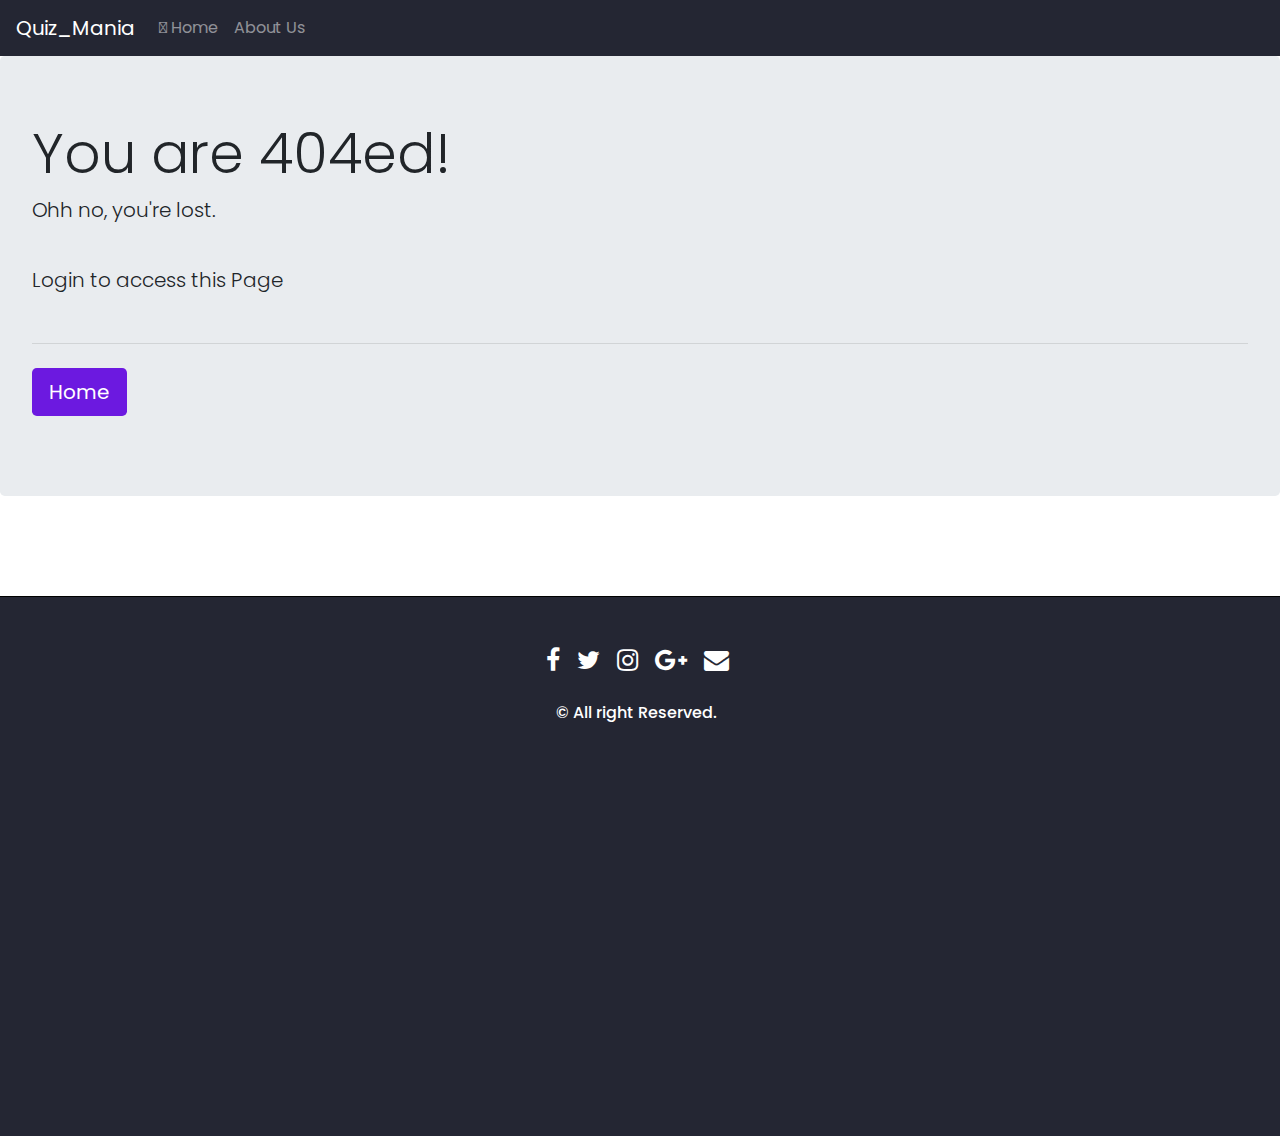
<file: G-2-MiniProject-Tanmay/View/html/error/index.html>
<!DOCTYPE html>
<html lang="en">
  <head>
    <meta charset="UTF-8">
    <meta name="viewport" content="width=device-width, initial-scale=1.0">
    <!-- CDN -->

    <link rel="preconnect" href="https://fonts.gstatic.com">
    <link href="https://fonts.googleapis.com/css2?family=Poppins&display=swap" rel="stylesheet">    
    <link rel="stylesheet" href="https://maxcdn.bootstrapcdn.com/bootstrap/4.0.0/css/bootstrap.min.css" integrity="sha384-Gn5384xqQ1aoWXA+058RXPxPg6fy4IWvTNh0E263XmFcJlSAwiGgFAW/dAiS6JXm" crossorigin="anonymous">
    <script src="https://code.jquery.com/jquery-3.2.1.slim.min.js" integrity="sha384-KJ3o2DKtIkvYIK3UENzmM7KCkRr/rE9/Qpg6aAZGJwFDMVNA/GpGFF93hXpG5KkN" crossorigin="anonymous"></script>
    <script src="https://cdnjs.cloudflare.com/ajax/libs/popper.js/1.12.9/umd/popper.min.js" integrity="sha384-ApNbgh9B+Y1QKtv3Rn7W3mgPxhU9K/ScQsAP7hUibX39j7fakFPskvXusvfa0b4Q" crossorigin="anonymous"></script>
    <script src="https://maxcdn.bootstrapcdn.com/bootstrap/4.0.0/js/bootstrap.min.js" integrity="sha384-JZR6Spejh4U02d8jOt6vLEHfe/JQGiRRSQQxSfFWpi1MquVdAyjUar5+76PVCmYl" crossorigin="anonymous"></script>
    <link rel="stylesheet" href="https://cdnjs.cloudflare.com/ajax/libs/font-awesome/5.15.1/css/all.min.css" integrity="sha512-+4zCK9k+qNFUR5X+cKL9EIR+ZOhtIloNl9GIKS57V1MyNsYpYcUrUeQc9vNfzsWfV28IaLL3i96P9sdNyeRssA==" crossorigin="anonymous" />
    <script src="https://code.jquery.com/jquery-3.5.1.js" integrity="sha256-QWo7LDvxbWT2tbbQ97B53yJnYU3WhH/C8ycbRAkjPDc=" crossorigin="anonymous"></script>

    <!-- Local links  -->

    <link rel="stylesheet" href="../../css/header_footer.css">
    <link rel="stylesheet" href="../../css/error.css">

    <link rel="icon" href="https://www.flaticon.com/svg/vstatic/svg/545/545676.svg?token=exp=1610548302~hmac=280c55a1bed706e8b174b5501d25ca26">
    <title>Lost! 404</title>
  </head>
  <body>

    <!-------------------- Navbar start ------------------------  -->

    <nav class="navbar navbar-expand-sm  navbar-dark">
      <a class="navbar-brand" href="../">Quiz_Mania</a>
      <button class="navbar-toggler" type="button" data-toggle="collapse" data-target="#collapsibleNavbar">
        <span class="navbar-toggler-icon"></span>
      </button>
      <div class="collapse navbar-collapse" id="collapsibleNavbar">
        <ul class="navbar-nav">
          <li class="nav-item">
            <a class="nav-link" href="../"><i class="fas fa-home"></i> Home</a>
          </li> 
          <li class="nav-item">
            <a class="nav-link" href="../aboutUs.html"><i class="fab fa-teamspeak"></i> About Us</a>
          </li>
       
        </ul>
      </div>
    </nav>
    <!-- -------------------------Nav-Bar End----------------------------- -->

    <!-- ------------------------ Error 404 ------------------  -->
    <section>
      <div class="jumbotron">
        <h1 class="display-4">You are 404ed!</h1>
        <p class="pb-4 lead">Ohh no, you're lost.</p>
        <p class="pb-4 lead">Login to access this Page</p>
        <hr class="my-4">
        
        <p class="lead">
          <a class="btn btn-lg text-white" href="../" role="button"><i class="fas fa-house-user"></i> Home</a>
        </p>
      </div>
    </section>

     <!-- ------------------------ Error 404 ------------------  -->
    <!-- -------------------------- footer --------------------------------------  -->

    <section id="footer">
    <div class="container">
    <div class="row">
      <div class=" col-sm-12 col-md-12 mt-2 mt-sm-5">
        <ul class="list-unstyled list-inline social text-center ">
            <li class="list-inline-item"><a href="https://www.facebook.com/"><i class="fa fa-facebook "></i></a></li>
            <li class="list-inline-item"><a href="https://twitter.com/?lang=en"><i class="fa fa-twitter"></i></a></li>
            <li class="list-inline-item"><a href="https://www.instagram.com/"><i class="fa fa-instagram"></i></a></li>
            <li class="list-inline-item"><a href="#"><i class="fa fa-google-plus"></i></a></li>
            <li class="list-inline-item"><a href="#"><i class="fa fa-envelope"></i></a></li>
        </ul>
      </div>
    </div>
    <div class="row">
      <div class=" col-sm-12 col-md-12 mt-2 mt-sm-2 text-center text-black">
          <p class="h6">© All right Reserved.<a class=" ml-2" href="#" target="_blank"></a></p>
      </div>
      <hr>
    </div>	
    </div>
    </section>

    <!-- ------------------------------------ ./ footer Ends -----------------------------------  -->
  </body>
</html>
</file>
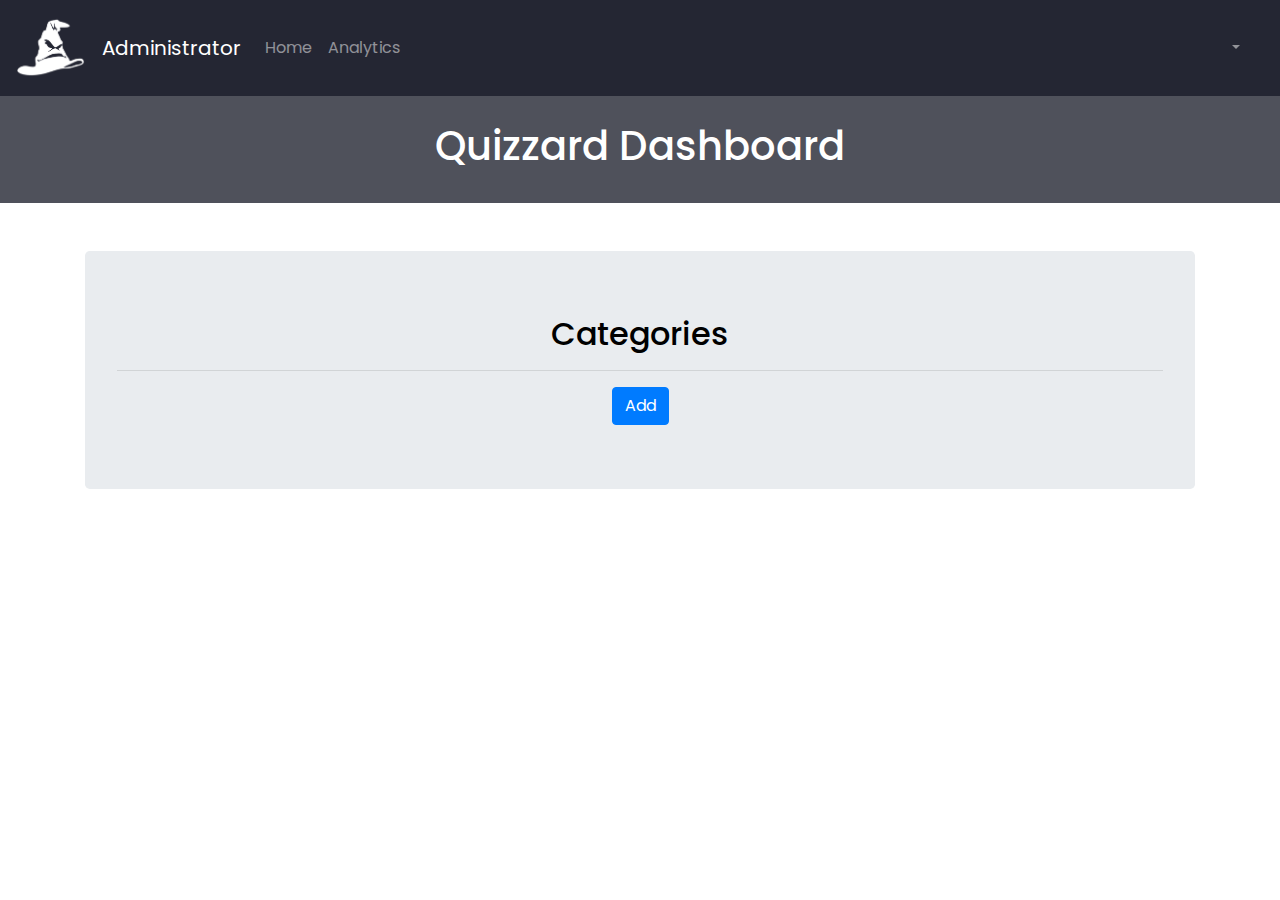
<file: G-2-MiniProject-Tanmay/View/html/admin.html>
<!DOCTYPE html>
<html lang="en">
<head>
    <meta charset="UTF-8">
    <meta name="viewport" content="width=device-width, initial-scale=1.0">
    <title>Administrator</title>
   
     <!-- CDN links  -->

    <link rel="preconnect" href="https://fonts.gstatic.com">
    <link href="https://fonts.googleapis.com/css2?family=Poppins&display=swap" rel="stylesheet">    
    <link rel="stylesheet" href="https://maxcdn.bootstrapcdn.com/bootstrap/4.0.0/css/bootstrap.min.css" integrity="sha384-Gn5384xqQ1aoWXA+058RXPxPg6fy4IWvTNh0E263XmFcJlSAwiGgFAW/dAiS6JXm" crossorigin="anonymous">
    <script src="https://code.jquery.com/jquery-3.2.1.slim.min.js" integrity="sha384-KJ3o2DKtIkvYIK3UENzmM7KCkRr/rE9/Qpg6aAZGJwFDMVNA/GpGFF93hXpG5KkN" crossorigin="anonymous"></script>
    <script src="https://cdnjs.cloudflare.com/ajax/libs/popper.js/1.12.9/umd/popper.min.js" integrity="sha384-ApNbgh9B+Y1QKtv3Rn7W3mgPxhU9K/ScQsAP7hUibX39j7fakFPskvXusvfa0b4Q" crossorigin="anonymous"></script>
    <script src="https://maxcdn.bootstrapcdn.com/bootstrap/4.0.0/js/bootstrap.min.js" integrity="sha384-JZR6Spejh4U02d8jOt6vLEHfe/JQGiRRSQQxSfFWpi1MquVdAyjUar5+76PVCmYl" crossorigin="anonymous"></script>
    <link rel="stylesheet" href="https://cdnjs.cloudflare.com/ajax/libs/font-awesome/5.15.1/css/all.min.css" integrity="sha512-+4zCK9k+qNFUR5X+cKL9EIR+ZOhtIloNl9GIKS57V1MyNsYpYcUrUeQc9vNfzsWfV28IaLL3i96P9sdNyeRssA==" crossorigin="anonymous" />
    <script src="https://code.jquery.com/jquery-3.5.1.js" integrity="sha256-QWo7LDvxbWT2tbbQ97B53yJnYU3WhH/C8ycbRAkjPDc=" crossorigin="anonymous"></script>
  
    <!-- Local links  -->

    
    <script defer src="../script/admin.js"></script>
    <link rel="stylesheet" href="../css/header_footer.css">
    <link rel="stylesheet" href="../css/admin.css">

</head>
<body>

  <!-------------------- Navbar start ------------------------  -->

  <nav class="navbar navbar-expand-sm  navbar-dark">
    <a class="navbar-brand" href="./admin.html"><img src="../images/logo2.png" width="70px" height="70px" alt=""></a>
    <a class="navbar-brand" href="admin.html">Administrator</a>
    <button class="navbar-toggler" type="button" data-toggle="collapse" data-target="#collapsibleNavbar">
      <span class="navbar-toggler-icon"></span>
    </button>
    <div class="collapse navbar-collapse" id="collapsibleNavbar">
      <ul class="navbar-nav">
        <li class="nav-item">
          <a class="nav-link" href="./admin.html">Home</a>
        </li> 
        <li class="nav-item">
          <a class="nav-link" href="./analytics.html">Analytics</a>
        </li> 
      </ul>
      <ul class="nav navbar-nav  justify-content-between ml-auto">
        <a class="nav-link dropdown-toggle username_session" href="#" id="navbarDropdown" role="button" data-toggle="dropdown" aria-haspopup="true" aria-expanded="false">
          <i class="fas fa-user-shield"></i>
        </a>
        <div class="dropdown-menu dropdown-menu-right" aria-labelledby="navbarDropdown">                    
          <a class="dropdown-item" href="#" onclick="remove();"> <i class="fas fa-sign-out-alt"></i>Log Out</a>
        </div>
        <li class="nav-item" data-toggle="modal" data-target="#exampleModalCenter"><a class="nav-link" href="#" onclick="remove();"><i class="fas fa-sign-out-alt"></i></a></li>
      </ul>
    </div>
  </nav>
<!-- -------------------------Nav-Bar End----------------------------- -->
        
          <!-- ------------------Header flex ----------------------------  -->

          <div class="header container-fluid">
            <h1>Quizzard Dashboard</h1>
          </div>
          <!-- -----------------------./ Header flex--------------------------------- -->

  
          <div class="col main pt-5" id="main_background">
          <div class="container  text-center ">
            <div class="flex">
              <!-- <img src="../images/quiz-banner.jpg"  width="50%" alt=""> -->
            </div>
            <div class=" jumbotron " >
                  <h2>Categories</h2>
                  <hr>
            <!-- ----------------------- Category Modal---------------------------- -->
  
              <div class="op">
                  <button type="button" class="btn btn-primary" data-toggle="modal" data-target=".bd-example-modal-lg">Add</button>
                  <div class="modal fade bd-example-modal-lg" tabindex="-1" role="dialog" aria-labelledby="myLargeModalLabel" aria-hidden="true">
                    <div class="modal-dialog modal-lg">
                      <div class="modal-content">
                        <form id="form" class="formmodal">

                          <div class="form-group">
                            <label for="quizcategory">Quiz Category</label>
                            <input type="text" class="form-control" id="quiz" aria-describedby="emailHelp" placeholder=" quiz category">
                            
                          </div>
                           <div class="form-group">
                            <label for="image">Image url</label><br>
                            <input type="text"  class="form-control" id="image" placeholder="enter image url">
                          </div> 
                          
                          <button type="submit" class="btn btn-primary" id="submit" onclick="post()">Submit</button>
                       
                        </form>
                      </div>
                   </div>
                </div>
              </div>
            <!-- ----------------------- / Category Modal---------------------------- -->
            <!-- ----------------------- Card Creation---------------------------- -->    
                  <div class="row mx-auto my-auto categories"  id="recipeCarousel" ></div>
                  <!-- <div class="row mb-3 categories"> -->
                      <!-- Cards will be added here -->
                  <!-- </div> -->
            <!-- ----------------------- / Card Creation---------------------------- -->          
            </div>
          </div>
        </div>
     

 </body>
</html>
</file>
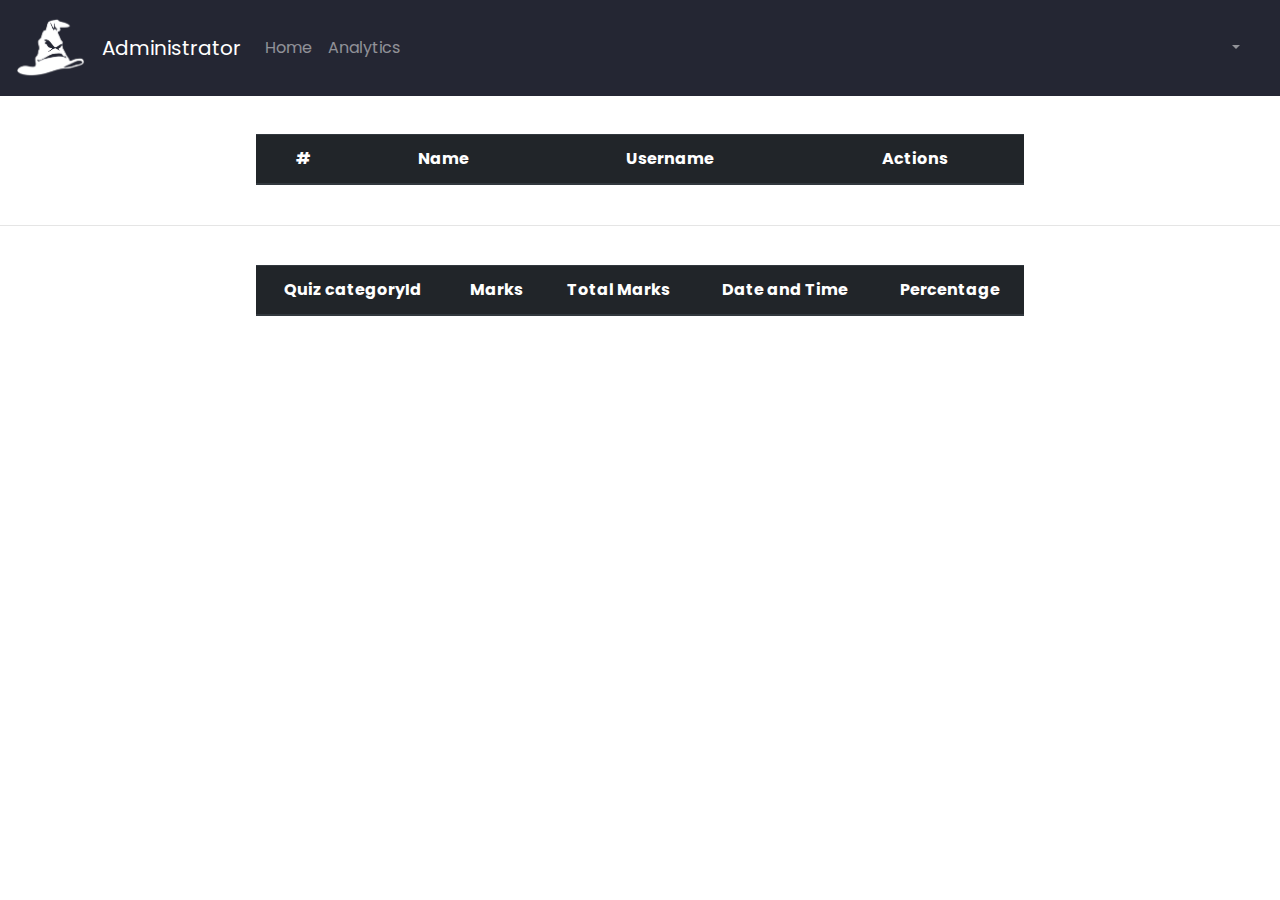
<file: G-2-MiniProject-Tanmay/View/html/analytics.html>
<!doctype html>
<html lang="en">
  <head>
    <!-- Required meta tags -->
    <meta charset="utf-8">
    <meta name="viewport" content="width=device-width, initial-scale=1, shrink-to-fit=no">

    <!-- Bootstrap CSS -->
    <link rel="preconnect" href="https://fonts.gstatic.com">
    <link href="https://fonts.googleapis.com/css2?family=Poppins&display=swap" rel="stylesheet">    
    <link rel="stylesheet" href="https://maxcdn.bootstrapcdn.com/bootstrap/4.0.0/css/bootstrap.min.css" integrity="sha384-Gn5384xqQ1aoWXA+058RXPxPg6fy4IWvTNh0E263XmFcJlSAwiGgFAW/dAiS6JXm" crossorigin="anonymous">
    <link rel="stylesheet" href="../css/analytics.css">
    <script src="https://code.jquery.com/jquery-3.2.1.slim.min.js" integrity="sha384-KJ3o2DKtIkvYIK3UENzmM7KCkRr/rE9/Qpg6aAZGJwFDMVNA/GpGFF93hXpG5KkN" crossorigin="anonymous"></script>
    <script src="https://cdnjs.cloudflare.com/ajax/libs/popper.js/1.12.9/umd/popper.min.js" integrity="sha384-ApNbgh9B+Y1QKtv3Rn7W3mgPxhU9K/ScQsAP7hUibX39j7fakFPskvXusvfa0b4Q" crossorigin="anonymous"></script>
    <script src="https://maxcdn.bootstrapcdn.com/bootstrap/4.0.0/js/bootstrap.min.js" integrity="sha384-JZR6Spejh4U02d8jOt6vLEHfe/JQGiRRSQQxSfFWpi1MquVdAyjUar5+76PVCmYl" crossorigin="anonymous"></script>
    <link rel="stylesheet" href="https://cdnjs.cloudflare.com/ajax/libs/font-awesome/5.15.1/css/all.min.css" integrity="sha512-+4zCK9k+qNFUR5X+cKL9EIR+ZOhtIloNl9GIKS57V1MyNsYpYcUrUeQc9vNfzsWfV28IaLL3i96P9sdNyeRssA==" crossorigin="anonymous" />
    <script src="https://code.jquery.com/jquery-3.5.1.js" integrity="sha256-QWo7LDvxbWT2tbbQ97B53yJnYU3WhH/C8ycbRAkjPDc=" crossorigin="anonymous"></script>
    <script defer src="../script/analytics.js"></script>

    <link rel="stylesheet" href="../css/header_footer.css">
    <title>Analytics</title>
  </head>
  <body>
<!-- ----------------------- Navbar ----------------------  -->
<header>
    <nav class="navbar navbar-expand-sm  navbar-dark">
      <a class="navbar-brand" href="./admin.html"><img src="../images/logo2.png" width="70px" height="70px" alt=""></a>
        <a class="navbar-brand" href="admin.html">Administrator</a>
        <button class="navbar-toggler" type="button" data-toggle="collapse" data-target="#collapsibleNavbar">
          <span class="navbar-toggler-icon"></span>
        </button>
        <div class="collapse navbar-collapse" id="collapsibleNavbar">
          <ul class="navbar-nav">
            <li class="nav-item">
              <a class="nav-link" href="./admin.html">Home</a>
            </li> 
            <li class="nav-item">
              <a class="nav-link" href="./analytics.html">Analytics</a>
            </li> 
          </ul>
          <ul class="nav navbar-nav  justify-content-between ml-auto">
            <a class="nav-link dropdown-toggle username_session" href="#" id="navbarDropdown" role="button" data-toggle="dropdown" aria-haspopup="true" aria-expanded="false">
              <i class="fas fa-user-shield"></i>
            </a>
            <div class="dropdown-menu dropdown-menu-right" aria-labelledby="navbarDropdown">                    
              <a class="dropdown-item" href="#" onclick="remove();"> <i class="fas fa-sign-out-alt"></i>Log Out</a>
            </div>
            <li class="nav-item" data-toggle="modal" data-target="#exampleModalCenter"><a class="nav-link" href="#" onclick="remove();"><i class="fas fa-sign-out-alt"></i></a></li>
          </ul>
        </div>
      </nav>
    </header>
<!-- ----------------------- Navbar Ends ----------------------  -->


<table class=" table  table-striped">
  <thead class="thead-dark">
    <tr>
      <th scope="col">#</th>
      <th scope="col">Name</th>
      <th scope="col">Username</th>
      <th scope="col">Actions</th>
    </tr>
  </thead>
  <tbody class="tbody">
   
  </tbody>
</table>
<br>
<hr>
<div>
   <table class="table mobile">
      <thead class="thead-dark">
        <tr>
          <th scope="col">Quiz categoryId</th>
          <th scope="col">Marks</th>
          <th scope="col">Total Marks</th>
          <th scope="col">Date and Time</th>
          <th scope="col">Percentage</th>
        </tr>
      </thead>
      <tbody class="userdetails">
      </tbody>
    </table> 
</div>
<br>



</body>
</html>
</file>
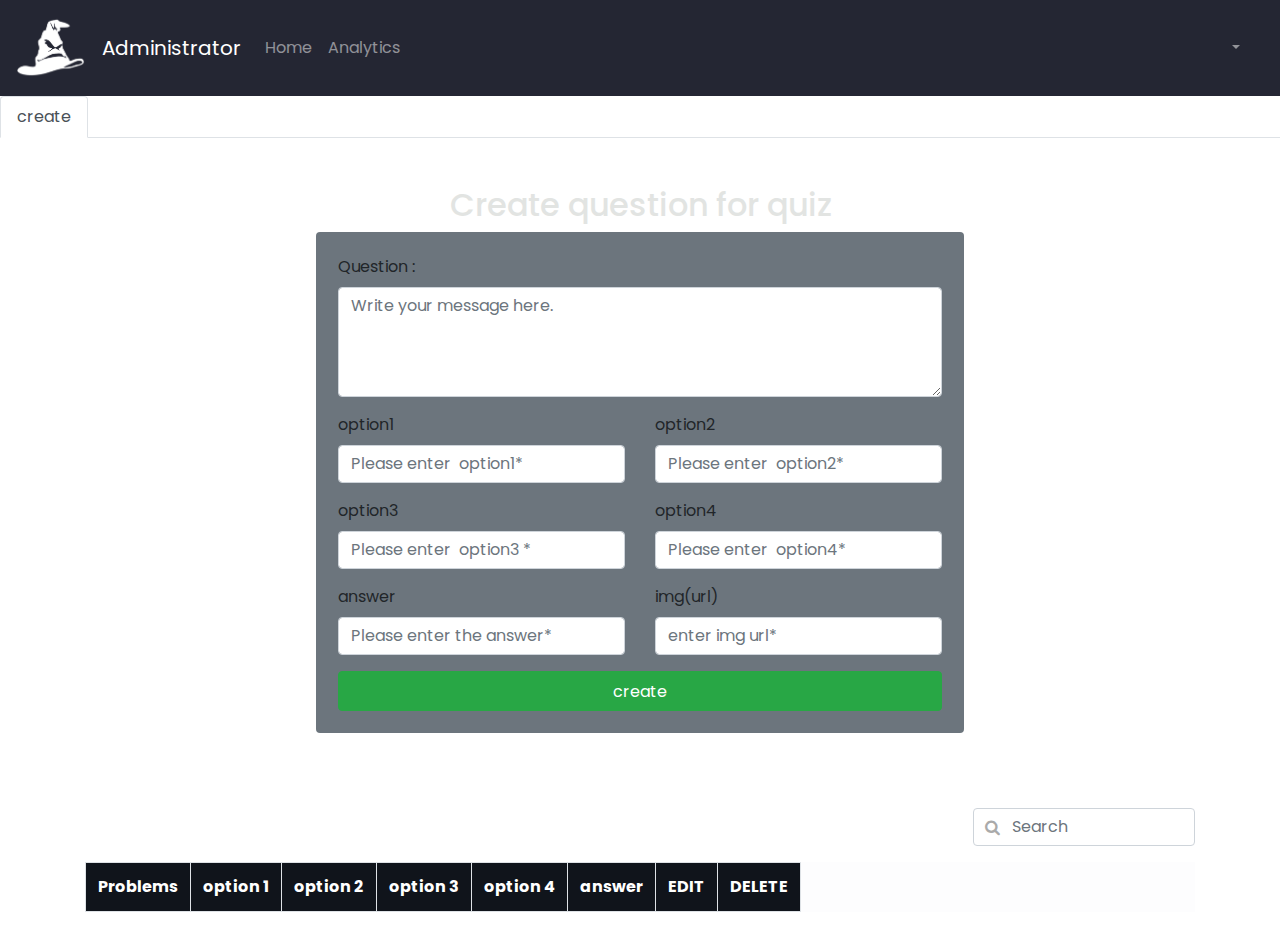
<file: G-2-MiniProject-Tanmay/View/html/questionTable.HTML>
<!DOCTYPE html>

<html>

<head>
   
    <meta name="viewport" content="width=device-width, initial-scale=1">
    <!-- CDN links  -->

    <link rel="preconnect" href="https://fonts.gstatic.com">
    <link href="https://fonts.googleapis.com/css2?family=Poppins&display=swap" rel="stylesheet">    
    <link rel="stylesheet" href="https://maxcdn.bootstrapcdn.com/bootstrap/4.0.0/css/bootstrap.min.css" integrity="sha384-Gn5384xqQ1aoWXA+058RXPxPg6fy4IWvTNh0E263XmFcJlSAwiGgFAW/dAiS6JXm" crossorigin="anonymous">
    <script src="https://code.jquery.com/jquery-3.2.1.slim.min.js" integrity="sha384-KJ3o2DKtIkvYIK3UENzmM7KCkRr/rE9/Qpg6aAZGJwFDMVNA/GpGFF93hXpG5KkN" crossorigin="anonymous"></script>
    <script src="https://cdnjs.cloudflare.com/ajax/libs/popper.js/1.12.9/umd/popper.min.js" integrity="sha384-ApNbgh9B+Y1QKtv3Rn7W3mgPxhU9K/ScQsAP7hUibX39j7fakFPskvXusvfa0b4Q" crossorigin="anonymous"></script>
    <script src="https://maxcdn.bootstrapcdn.com/bootstrap/4.0.0/js/bootstrap.min.js" integrity="sha384-JZR6Spejh4U02d8jOt6vLEHfe/JQGiRRSQQxSfFWpi1MquVdAyjUar5+76PVCmYl" crossorigin="anonymous"></script>
    <link rel="stylesheet" href="https://cdnjs.cloudflare.com/ajax/libs/font-awesome/5.15.1/css/all.min.css" integrity="sha512-+4zCK9k+qNFUR5X+cKL9EIR+ZOhtIloNl9GIKS57V1MyNsYpYcUrUeQc9vNfzsWfV28IaLL3i96P9sdNyeRssA==" crossorigin="anonymous" />
    <script src="https://code.jquery.com/jquery-3.5.1.js" integrity="sha256-QWo7LDvxbWT2tbbQ97B53yJnYU3WhH/C8ycbRAkjPDc=" crossorigin="anonymous"></script>


<!-- local links -----------------     -->
   <link rel="stylesheet" type="text/css" href="../css/questionTable.css"> 
   <link rel="stylesheet" href="../css/header_footer.css">
   <!-- <link rel="stylesheet" href="../css/admin.css"> -->
   <script src="../script/questionTable.js"></script> 
   
</head>
<body>
    
    <!-------------------- Navbar start ------------------------  -->
  
    <nav class="navbar navbar-expand-sm  navbar-dark">
        <a class="navbar-brand" href="./user_home.html"><img src="../images/logo2.png" width="70px" height="70px" alt=""></a>
      <a class="navbar-brand" href="admin.html">Administrator</a>
      <button class="navbar-toggler" type="button" data-toggle="collapse" data-target="#collapsibleNavbar">
        <span class="navbar-toggler-icon"></span>
      </button>
      <div class="collapse navbar-collapse" id="collapsibleNavbar">
        <ul class="navbar-nav">
          <li class="nav-item">
            <a class="nav-link" href="./admin.html">Home</a>
          </li> 
          <li class="nav-item">
            <a class="nav-link" href="./analytics.html">Analytics</a>
          </li> 
        </ul>
        <ul class="nav navbar-nav  justify-content-between ml-auto">
          <a class="nav-link dropdown-toggle username_session" href="#" id="navbarDropdown" role="button" data-toggle="dropdown" aria-haspopup="true" aria-expanded="false">
            <i class="fas fa-user-shield"></i>
          </a>
          <div class="dropdown-menu dropdown-menu-right" aria-labelledby="navbarDropdown">                    
            <a class="dropdown-item" href="#" onclick="remove();"> <i class="fas fa-sign-out-alt"></i>Log Out</a>
          </div>
          <li class="nav-item" data-toggle="modal" data-target="#exampleModalCenter"><a class="nav-link" href="#" onclick="remove();"><i class="fas fa-sign-out-alt"></i></a></li>
        </ul>
      </div>
    </nav>
  <!-- -------------------------Nav-Bar End----------------------------- -->
  
  
  <!-------------------- crud operations create question-->
  <div>
      <ul class="nav nav-tabs" id="myTab" role="tablist">
          <li class="nav-item">
            <a class="nav-link active" id="home-tab" data-toggle="tab" href="#create" role="tab" aria-controls="home" aria-selected="true">create</a>
          </li>
        
        </ul>
  </div>
      
  <!----------form for create  operations-->
        <div class="tab-content" id="myTabContent">
          <div class="tab-pane fade show active" id="create" role="tabpanel" aria-labelledby="home-tab">
  
              <div class="container"> 
                  <div class=" text-center mt-5 ">
                      <h1>Create question for quiz</h1>
                  </div>
                  <div class="row ">
                      <div class="container">
                          <form id="contact-form1" class="col-lg-7 myForm mx-auto bg-secondary rounded" role="form" onsubmit="datapost()">
                              <div class="controls">      
                                  <div class="row">
                                      <div class="col-md-12">
                                          <div class="form-group"> <label for="form_message">Question :</label> <textarea id="question" name="message" class="form-control" placeholder="Write your message here." rows="4" required="required" data-error="Please, leave us a message."></textarea> </div>
                                      </div>  
                                  </div>  
                                  <div class="row">   
                                      <div class="col-md-6">
                                          <div class="form-group"> <label for="form_name">option1</label> <input id="op1" type="text" name="name" class="form-control" placeholder="Please enter  option1*" required="required" data-error="question no is  required."> </div>
                                      </div>
                                      <div class="col-md-6">
                                          <div class="form-group"> <label for="op2">option2</label> <input id="op2" type="text" name="surname" class="form-control" placeholder="Please enter  option2*" required="required" data-error="question statement is required."> </div>
                                      </div>
                                  </div>
                                  <div class="row">
                                      <div class="col-md-6">
                                          <div class="form-group"> <label for="op3">option3</label> <input id="op3" type="text" name="email" class="form-control" placeholder="Please enter  option3 *" required="required" data-error="Valid email is required."> </div>
                                      </div>
                                      <div class="col-md-6">
                                          <div class="form-group"> <label for="op4">option4</label> <input id="op4" type="text" name="surname" class="form-control" placeholder="Please enter  option4*" required="required" data-error="question statement is required."> </div>
                                      </div>
                                      
                                  </div>
                                  <div class="row">
                                      <div class="col-md-6">
                                          <div class="form-group"> <label for="correct">answer</label> <input id="correct" type="text" name="surname" class="form-control" placeholder="Please enter the answer*" required="required" data-error="question statement is required."> </div>
                                      </div>
                                      <div class="col-md-6">
                                          <div class="form-group"> <label for="imgurl">img(url)</label> <input id="imgurl" type="text" name="imgurl" class="form-control" placeholder="enter img url*" > </div>
                                      </div>
                                      <div class="col-md-12"> <button   id="create-btn"   class="btn btn-success btn-send pt-2 btn-block "  value="Send Message"> create</button></div>
                                      
                                  </div>
                              </div>
                          </form>
                      </div>
                  </div>
              </div>
          </div>
        </div>  
  <!-- --------------- create form end ---------  -->
  
  <!-- edit question modal ------------------- ---------------------  -->
       
  <div class="modal fade" id="form" tabindex="-1" role="dialog" aria-labelledby="exampleModalLabel" aria-hidden="true">
      <div class="modal-dialog modal-dialog-centered" role="document">
        <div class="modal-content">
          <div class="modal-header border-bottom-0">
            <h5 class="modal-title" id="exampleModalLabel">Edit Question</h5>
            <button type="button" class="close" data-dismiss="modal" aria-label="Close">
              <span aria-hidden="true">&times;</span>
            </button>
          </div>
          <form>
              <div class="card mt-2 mx-auto  bg-light">
                  <div class="card-body bg-light">
                      
                          <form id="contact-form2" role="form">
                              <div class="controls">      
                                  <div class="row">
                                      <div class="col-md-2">
                                          <div class="form-group"> <label for="form_lastname">No:</label> <input id="editquestionid" type="text" name="editquestionid" class="form-control" placeholder="" required="required" data-error="question statement is required." value="" disabled> </div>
                                      </div>
                                      <div class="col-md-10">
                                          <div class="form-group"> <label for="form_message">Question :</label> <textarea id="editquestion" name="editquestion" class="form-control" placeholder="Write your question here." rows="4" required="required" data-error="Please, leave us a message." value=""></textarea> </div>
                                      </div>
                                  </div>
                                  <div class="row">   
                                      <div class="col-md-6">
                                          <div class="form-group"> <label for="form_name">option1</label> <input id="editop1" type="text" name="editop1" class="form-control" placeholder="Please enter  option1*" required="required" data-error="question no is  required." value=""> </div>
                                      </div>
                                      <div class="col-md-6">
                                          <div class="form-group"> <label for="form_lastname">option2</label> <input id="editop2" type="text" name="editop2" class="form-control" placeholder="Please enter  option2*" required="required" data-error="question statement is required." value=""> </div>
                                      </div>
                                  </div>
                                  <div class="row">
                                      <div class="col-md-6">
                                          <div class="form-group"> <label for="form_email">option3</label> <input id="editop3" type="text" name="editop3" class="form-control" placeholder="Please enter  option3*" required="required" data-error="Valid email is required." value=""> </div>
                                      </div>
                                      <div class="col-md-6">
                                          <div class="form-group"> <label for="form_lastname">option4</label> <input id="editop4" type="text" name="editop4" class="form-control" placeholder="Please enter  option4*" required="required" data-error="question statement is required." value=""> </div>
                                      </div>
                                      
                                  </div>
                                  <div class="row">
                                      <div class="col-md-6">
                                          <div class="form-group"> <label for="form_lastname">answer</label> <input id="editcorrect" type="text" name="editcorrect" class="form-control" placeholder="Please enter the answer*" required="required" data-error="question statement is required." value=""> </div>
                                      </div>
                                      <div class="col-md-6">
                                          <div class="form-group"> <label for="form_lastname">IMG(url)</label> <input id="editimgurl" type="text" name="editcorrect" class="form-control" placeholder="enter img url"  data-error="url is required." value=""> </div>
                                      </div>
                                      
                                          <div class="col-md-12"> <button   id="patch1"    class="btn btn-success btn-send pt-2 btn-block" onclick="updatequestion()" value="Send Message"> update</button></div>
                                      
                                  </div>
                              </div>
                          </form> 
              </div> 
              </div>
            </div>
          </form>
        </div>
      </div>
    </div>
  
   <!-- modal ends ---------------------------------------------  -->
  
    
   
  </section> 
  
      
  <!-- table start ---------------------------------------------------  -->
  
  <div class="table-responsive container table-container ">
        <!------------------searbox-->
        <div class="main mt-4">
          <!-- Actual search box -->
          <div class="form-group has-search">
            <span class="fa fa-search form-control-feedback"></span>
            <input type="text" class="form-control" placeholder="Search" id="myInput">
          </div>
      
      </div>
      
  <!------------------searbox end ------------->
      <table id="questiontable" class="table  table-bordered  table-light  text-dark table-striped table-hover " style="width:100%">
          <thead>
              <tr class=""> 
                 
                  <th> Problems</th> 
                  <th>option 1</th> 
                  <th>option 2</th> 
                  <th>option 3</th> 
                  <th>option 4</th> 
                  <th>answer</th>
                  <th>EDIT</th>
                  <th>DELETE</th>
              </tr>
          </thead>
          <tbody id="questiontable1">
              <tr>
              </tr>
          </tbody>
      </table>
  </div>
   <!-- table end --------------------------------------------------  -->
  </body>
  
  </html>
</file>
<file: G-2-MiniProject-Tanmay/View/css/error.css>
section {
    min-height: 60vh;
}

footer {
    max-height: 15vh;
    min-height: 20vh;
}

.lead a {
    background-color: #6c19e0;
}

.lead a:hover {
    background-color: #8e54de;
}
</file>
<file: G-2-MiniProject-Tanmay/View/css/analytics.css>
table th {
   text-align: center; 
}

.table {
   margin: auto;
   margin-top: 3%;
   width: 60%; 
}

body{
  height: 100%;
  margin: 0;
}
header{
  /* position: fixed; */
  left: 0;
  top: 0;
  width: 100%;
}

@media screen and (max-width: 600px) {
  table {
    border: 0;
  }

  
  .mobile thead {
    
    height: 1%;
    overflow: hidden;
    position: absolute;
    width: 1%;
  }
  
  .mobile tr {
    border-bottom: 3px solid #ddd;
    display: block;
    /* margin-bottom: .625em; */
  }
  
  .mobile td {
    border-bottom: 1px solid #ddd;
    display: block;
    font-size: .8em;
     text-align: right; 
  }
  table td::before {
    
     content: attr(data-label);
     float: left;
     font-weight: bold;
     text-transform: uppercase;
   }
    
}
</file>
<file: G-2-MiniProject-Tanmay/View/css/questionTable.css>
table{
    display: block !important;
    overflow-x: auto !important;
    width: 100% !important;
    background-color: black;

  }
h1 { 
    text-align: center; 
    color: #e2e4e2; 
    font-size: xx-large; 
    font-family: 'Gill Sans',  
        'Gill Sans MT', ' Calibri',  
        'Trebuchet MS', 'sans-serif'; 
} 

td { 
  

    border: 1px solid black;
    padding: 10px;
    overflow: hidden;      
} 

th       { 
    font-weight: bold; 
    background-color: #10141b; 
    border: 1px solid black; 
    padding: 10px; 
    color:white;    
    text-align: center; 
} 

td { 
    font-weight: lighter; 
} 

.main {
    width: 20%;
    /* margin-top: 1% ; */
    float: right;

}
.table-container{
    padding-top: 4%;
}

/* Bootstrap 4 text input with search icon */

.has-search .form-control {
    padding-left: 2.375rem;
}

.has-search .form-control-feedback {
    position: absolute;
    z-index: 2;
    display: block;
    width: 2.375rem;
    height: 2.375rem;
    line-height: 2.375rem;
    text-align: center;
    pointer-events: none;
    color: #aaa;
}

.myForm{
    padding: 2%;
    
}
@media all  and (max-width:600px){

    .main {
        width: 100%;
        margin: 50px auto;
         
    }
    


}
</file>
<file: G-2-MiniProject-Tanmay/View/css/header_footer.css>
@import url('https://maxcdn.bootstrapcdn.com/font-awesome/4.7.0/css/font-awesome.min.css');

body{
    font-family: 'Poppins', sans-serif;
  
}   
h1{
    font-family: "Poppins";
}
.header{
    padding: 2%;
    background-color:rgba(36, 38, 51, 0.802);
    color: white;
    border-radius: 0;
    text-align: center;
    width: 100%;
}
#footer {
    border-top: 1px solid black;
    color: white;
    background-color:rgb(36,38,51);

   left: 0;
   bottom: 0;
   width: 100%;
}
#footer h5{
	padding-left: 10px;
    border-left: 3px solid #eeeeee;
    padding-bottom: 6px;
    margin-bottom: 20px;
    color:#ffffff;
}
#footer a {
    color: #ffffff;
    text-decoration: none;
    background-color: transparent;
    -webkit-text-decoration-skip: objects;
}
#footer ul.social li{
	padding: 3px 0;
}
#footer ul.social li a i {
    margin-right: 5px;
	font-size:25px;
	-webkit-transition: .5s all ease;
	-moz-transition: .5s all ease;
	transition: .5s all ease;
}
#footer ul.social li:hover a i {
	font-size:30px;
	margin-top:-10px;
}
#footer ul.social li a,
#footer ul.quick-links li a{
	color:#ffffff;
}
#footer ul.social li a:hover{
	color:#eeeeee;
}
@media (max-width:767px){
	#footer h5 {
    padding-left: 0;
    border-left: transparent;
    padding-bottom: 0px;
    margin-bottom: 10px;
    }
}

.navbar{
    background-color: rgb(36,38,51);
}

.peopleCarouselImg img {
    width: auto;
    height: 200px;
    max-height: 200px;
  }
</file>
<file: G-2-MiniProject-Tanmay/View/css/admin.css>
@import url('https://maxcdn.bootstrapcdn.com/font-awesome/4.7.0/css/font-awesome.min.css');


  body, html {
    height:100%;
    /* background-color: #10141b;   */
    font-family:'Poppins', cursive;
    color: black;
  }
  
    #main_background{
    background-color:white;
    padding: 2%;
    color: black;
    }
 
    .formmodal{
      padding: 2%;
    }

   .quizimage img {
      width: 100%;
      height: 200px;
      max-height: 200px;
        
    }
</file>
